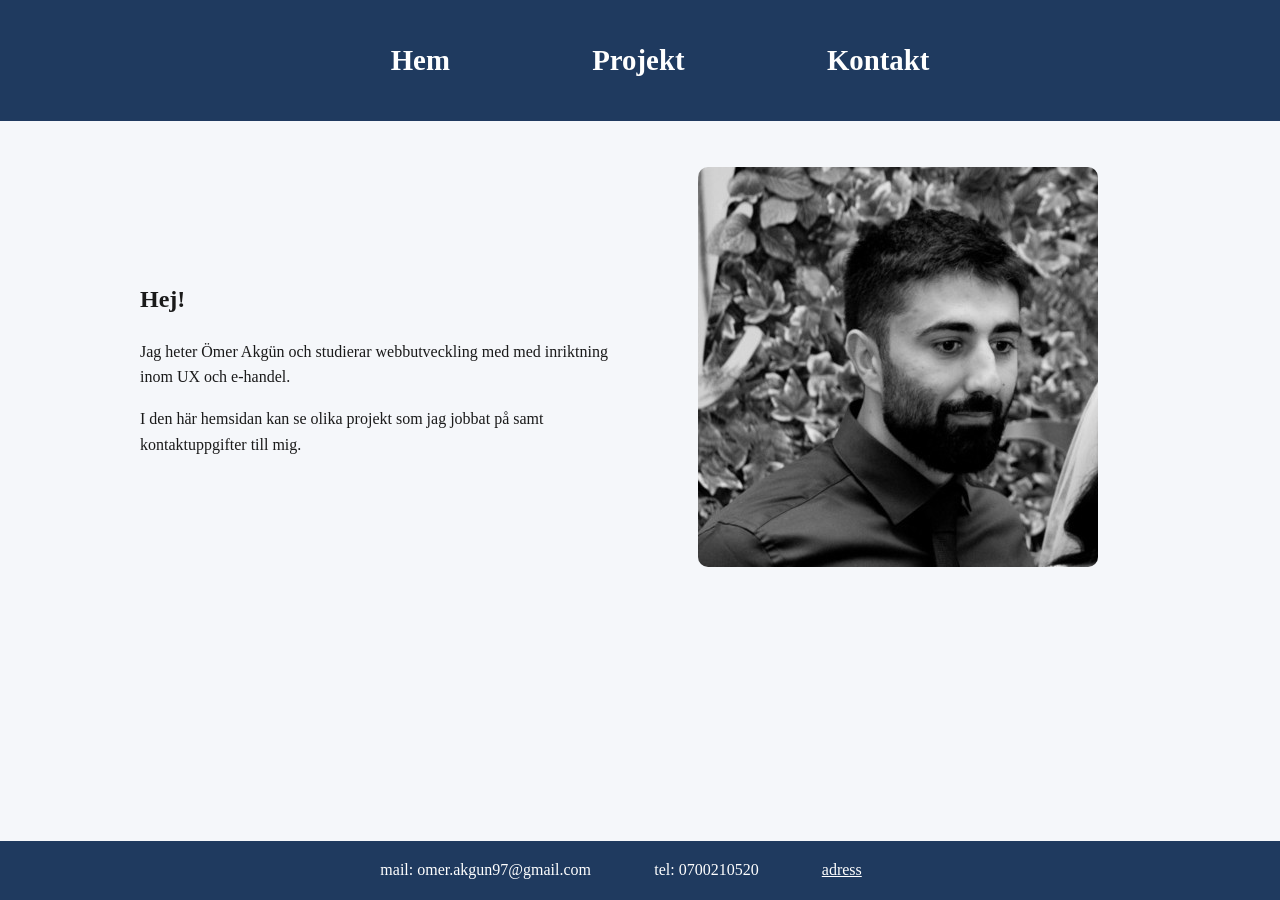
<file: site/index.html>
<!DOCTYPE html>
<html lang="en">
<head>
    <meta charset="UTF-8">
    <meta name="viewport" content="width=device-width, initial-scale=1.0">
    <title>Ömers Portfolio</title>
    <link rel="stylesheet" href="styles/styles.css">
</head>
<body>
    <header>
        <nav>
            <ul id="meny">
                <li>
                    <h1>
                        <a href="index.html">Hem</a>
                    </h1>
                </li>
                <li>
                    <h1>
                        <a href="projekt.html">Projekt</a>
                    </h1>
                </li>
                <li>
                    <h1>
                        <a href="kontakt.html">Kontakt</a>
                    </h1>
                </li>
            </ul>
        </nav>
    </header>
    <main>
        <section id="index-section">
            <div id="index-text-div">
                <h2>Hej!</h2>
                <p>Jag heter Ömer Akgün och studierar webbutveckling med med inriktning inom UX och e-handel.</p>
                <p>I den här hemsidan kan se olika projekt som jag jobbat på samt kontaktuppgifter till mig.</p>
            </div>
            <div id="index-image-div">
                <img src="assets/profile_pic_black_and_gray.jpeg" alt="profile_pic_black_and_gray">
            </div>            
        </section>
    </main>
    <footer>
        <p>mail: omer.akgun97@gmail.com</p>
        <p>tel: 0700210520</p>
        <a href="https://maps.app.goo.gl/E2MkXsPSGFr9xoqYA">adress</a>
    </footer>
</body>
</html>
</file>
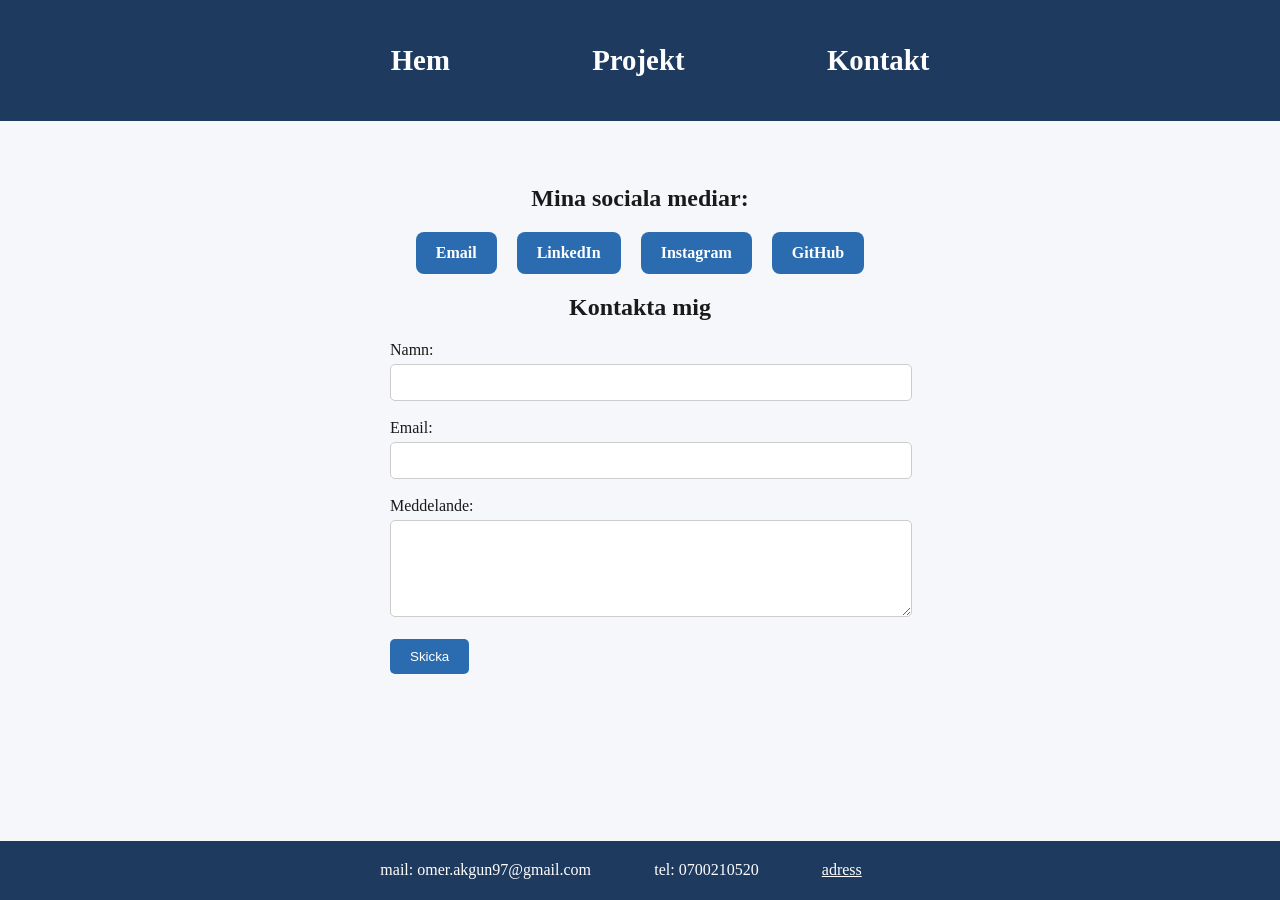
<file: site/kontakt.html>
<!DOCTYPE html>
<html lang="en">
<head>
    <meta charset="UTF-8">
    <meta name="viewport" content="width=device-width, initial-scale=1.0">
    <title>Kontakta mig!</title>
    <link rel="stylesheet" href="styles/styles.css">
</head>
<body>
    <header>
        <nav>
            <ul id="meny">
                <li>
                    <h1>
                        <a href="index.html">Hem</a>
                    </h1>
                </li>
                <li>
                    <h1>
                        <a href="projekt.html">Projekt</a>
                    </h1>
                </li>
                <li>
                    <h1>
                        <a href="kontakt.html">Kontakt</a>
                    </h1>
                </li>
            </ul>
        </nav>
    </header>
    <main>
            <section id="kontakt-section">
                <h2>Mina sociala mediar:</h2>
                <div class="kontakt-links">
                    <a href="mailto:omer.akgun97@gmail.com" target="_blank" class="kontakt-link">Email</a>
                    <a href="https://www.linkedin.com/in/%C3%B6mer-akg%C3%BCn-b16921206/" target="_blank" class="kontakt-link">LinkedIn</a>
                    <a href="https://www.instagram.com/omer90sju/" target="_blank" class="kontakt-link">Instagram</a>
                    <a href="https://github.com/Slicklikedat/" target="_blank" class="kontakt-link">GitHub</a>
                </div>
                <h2>Kontakta mig</h2>

              <form>
                    <label for="name">Namn:</label><br>
                    <input type="text" id="name" name="name" required><br><br>

                    <label for="email">Email:</label><br>
                    <input type="email" id="email" name="email" required><br><br>

                    <label for="message">Meddelande:</label><br>
                    <textarea id="message" name="message" rows="5" required></textarea><br><br>

                    <button type="submit">Skicka</button>
                </form>
            </section>
    </main>
    <footer>
        <p>mail: omer.akgun97@gmail.com</p>
        <p>tel: 0700210520</p>
        <a href="https://maps.app.goo.gl/E2MkXsPSGFr9xoqYA">adress</a>
    </footer>
</body>
</html>
</file>
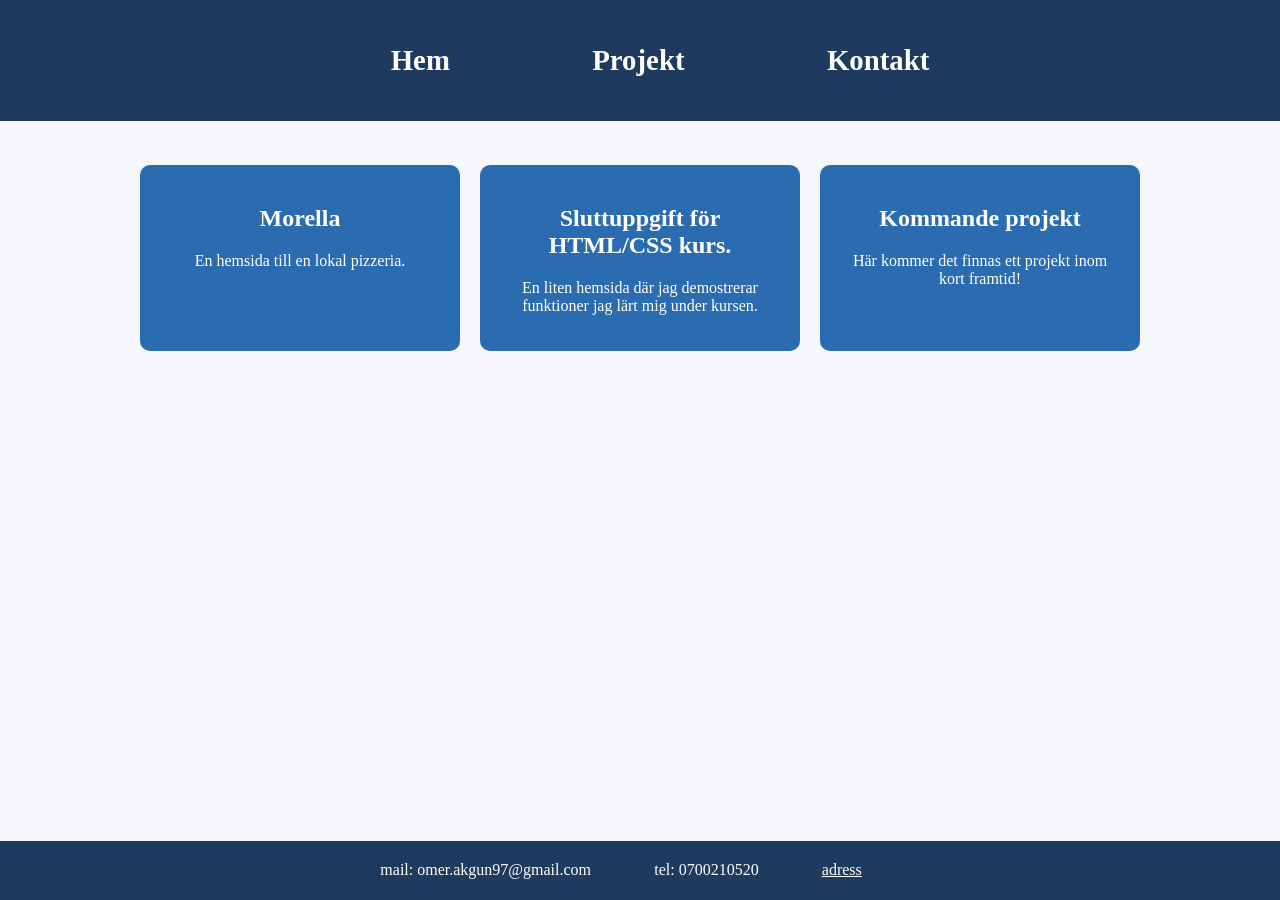
<file: site/projekt.html>
<!DOCTYPE html>
<html lang="en">
<head>
    <meta charset="UTF-8">
    <meta name="viewport" content="width=device-width, initial-scale=1.0">
    <title>Mina Projekt</title>
    <link rel="stylesheet" href="styles/styles.css">
</head>
<body>
    <header>
        <nav>
            <ul id="meny">
                <li>
                    <h1>
                        <a href="index.html">Hem</a>
                    </h1>
                </li>
                <li>
                    <h1>
                        <a href="projekt.html">Projekt</a>
                    </h1>
                </li>
                <li>
                    <h1>
                        <a href="kontakt.html">Kontakt</a>
                    </h1>
                </li>
            </ul>
        </nav>
    </header>
    <main>
        <section id="projekt-section">
            <a href="https://github.com/Slicklikedat/Morella" class="projekt-button">
                <h2>Morella</h2>
                <p>En hemsida till en lokal pizzeria.</p>
            </a>
            <a href="https://github.com/Slicklikedat/Slutuppgift--Portfolio-webbplats-HTML-CSS" class="projekt-button">
                <h2>Sluttuppgift för HTML/CSS kurs.</h2>
                <p>En liten hemsida där jag demostrerar funktioner jag lärt mig under kursen.</p>
            </a>
            <a href="https://github.com/Slicklikedat" class="projekt-button">
                <h2>Kommande projekt</h2>
                <p>Här kommer det finnas ett projekt inom kort framtid!</p>
            </a>
        </section>
    </main>
    <footer>
        <p>mail: omer.akgun97@gmail.com</p>
        <p>tel: 0700210520</p>
        <a href="https://maps.app.goo.gl/E2MkXsPSGFr9xoqYA">adress</a>
    </footer>
</body>
</html>
</file>
<file: site/styles/styles.css>
/* global styles */

:root {
    --primary: #1f3a5f;
    --secondary: #2b6cb0;
    --background: #f5f7fa;
    --text: #1a1a1a;
    --white: #ffffff;
    --hover: #1e4e8c;
}

body {
    min-height: 100vh;
    display: flex;
    flex-direction: column;
    font-family: 'Times';
    background-color: var(--background); 
    margin: 0;
    color: var(--text);
}

main {
    margin-top: 14px;
    margin-bottom: 14px;
    margin-left: 74px;
    margin-right: 74px;
    flex: 1;
}

nav {
    background-color: var(--primary);
    padding: 8px;
}

header {
    position: sticky;
    top: 0;
}

#meny {
    justify-content: center;
}

#meny li {
    padding-right: 5%;
    padding-left: 5%;
}

nav ul {
    display: flex;
    gap: 20px;
    list-style: none;
}

nav a {
    text-decoration: none;
    font-size: larger;
    color: var(--white);
    font-weight: bold;
}

nav a:hover {
    color: #cbd5e1;
}

footer {
    display: flex;
    justify-content: center;
    background-color: var(--primary);
    color: var(--white);
    padding: 8px;
}

footer * {
    padding-right: 3%;
    margin: 1%;
    color: var(--white);
}

/* index styles */

#index-section {
    display: flex;
    align-items: center;
    justify-content: space-between;
    gap: 2rem;

    max-width: 1000px;
    margin: 0 auto;
    padding: 2rem;
}

#index-text-div {
    flex: 1;
    max-width: 600px;
    line-height: 1.6;
}

#index-image-div {
    flex: 1;
    display: flex;
    justify-content: center;
}

#index-image-div img {
    max-width: 100%;
    height: auto;
    border-radius: 10px;
}

/* projekt styles */

#projekt-section {
    display: grid;
    grid-template-columns: repeat(auto-fit, minmax(250px, 1fr));
    gap: 20px;
    margin: 30px auto;
    padding: 0 20px;
    max-width: 1000px;
}

.projekt-button {
    display: block;
    background-color: var(--secondary);
    padding: 20px;
    border-radius: 10px;
    text-align: center;
    text-decoration: none;
    color: var(--white);
    transition: transform 0.2s, box-shadow 0.2s;
}

.projekt-button:hover {
    transform: translateY(-5px);
    box-shadow: 0 10px 20px rgba(0,0,0,0.2);
    background-color: var(--hover);
}

/* kontakt styles */

#kontakt-section {
    text-align: center;
    margin: 50px 0;
}

.kontakt-links {
    display: flex;
    justify-content: center;
    gap: 20px;
    flex-wrap: wrap;
    margin-top: 20px;
}

.kontakt-link {
    display: inline-block;
    padding: 12px 20px;
    border-radius: 8px;
    background-color: var(--secondary);
    color: var(--white);
    text-decoration: none;
    font-weight: bold;
    transition: transform 0.2s, background-color 0.2s;
}

.kontakt-link:hover {
    transform: translateY(-3px);
    background-color: var(--hover);
}

/* form */

form {
    max-width: 500px;
    margin: 0 auto;
    text-align: left;
}

input, textarea {
    width: 100%;
    padding: 10px;
    margin-top: 5px;
    border-radius: 5px;
    border: 1px solid #ccc;
}

button {
    background-color: var(--secondary);
    color: var(--white);
    padding: 10px 20px;
    border: none;
    border-radius: 5px;
}

button:hover {
    background-color: var(--hover);
}

/* media queries */

@media (max-width: 1024px) {

    main {
        margin-left: 30px;
        margin-right: 30px;
    }

    #index-section {
        gap: 1.5rem;
        padding: 1.5rem;
    }

    #projekt-section {
        grid-template-columns: repeat(2, 1fr);
    }

    nav ul {
        gap: 10px;
    }
}

@media (max-width: 768px) {

    main {
        margin-left: 15px;
        margin-right: 15px;
    }

    #index-section {
        flex-direction: column;
        text-align: center;
    }

    #index-image-div img {
        max-width: 250px;
    }

    #projekt-section {
        grid-template-columns: 1fr;
    }

    #meny {
        flex-direction: column;
        align-items: center;
    }
}

@media (max-width: 480px) {

    nav a {
        font-size: 16px;
    }

    h2 {
        font-size: 24px;
    }

    p {
        font-size: 14px;
    }

    #index-image-div img {
        max-width: 200px;
    }
}
</file>
